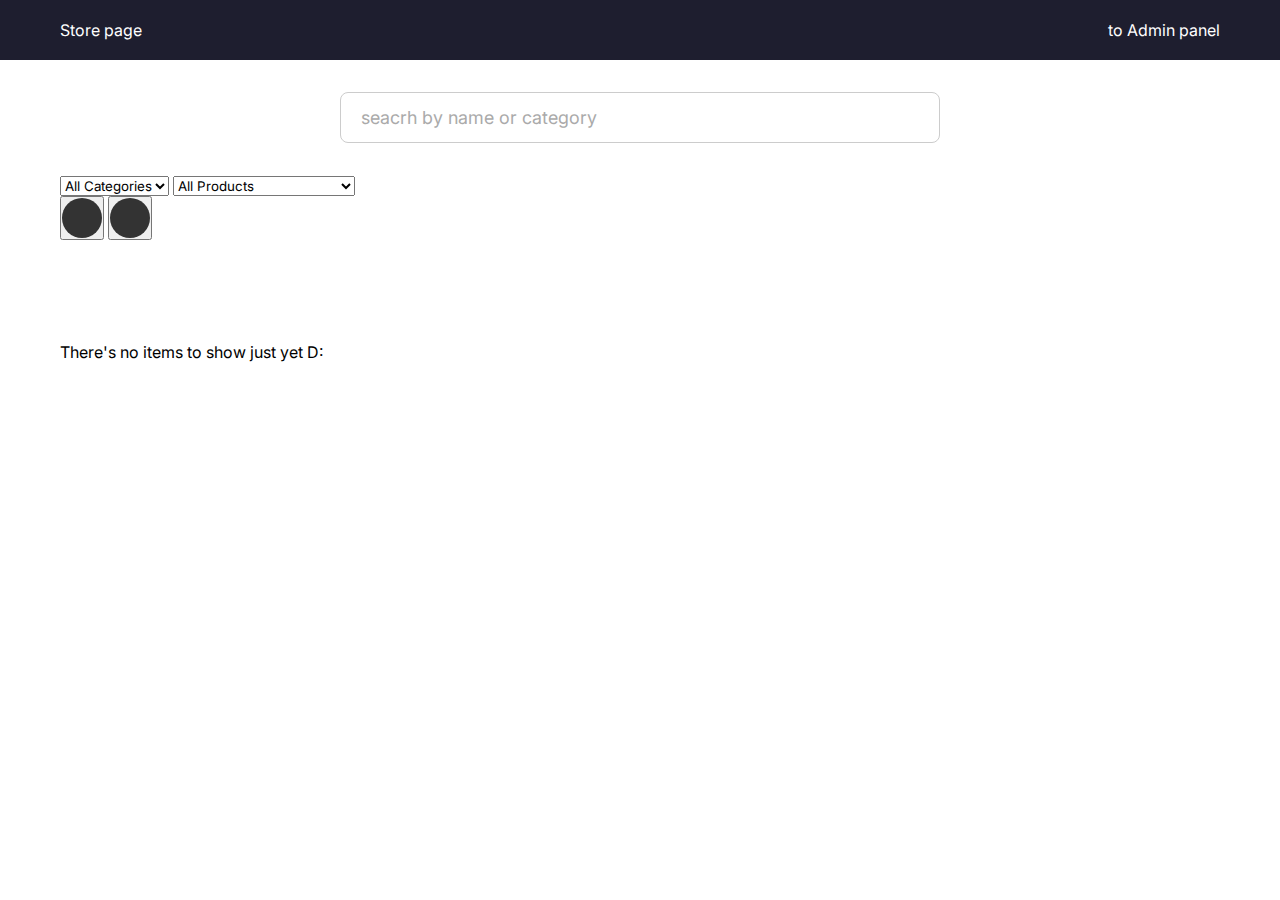
<file: index.html>
<!DOCTYPE html>
<html lang="en">
<head>
    <meta charset="UTF-8">
    <meta name="viewport" content="width=device-width, initial-scale=1.0">
    <link rel="preconnect" href="https://fonts.googleapis.com">
    <link rel="preconnect" href="https://fonts.gstatic.com" crossorigin>
    <link href="https://fonts.googleapis.com/css2?family=Inter:ital,opsz,wght@0,14..32,100..900;1,14..32,100..900&display=swap" rel="stylesheet">
    <link rel="stylesheet" href="https://cdnjs.cloudflare.com/ajax/libs/bootstrap/5.3.7/css/bootstrap.min.css" integrity="sha512-fw7f+TcMjTb7bpbLJZlP8g2Y4XcCyFZW8uy8HsRZsH/SwbMw0plKHFHr99DN3l04VsYNwvzicUX/6qurvIxbxw==" crossorigin="anonymous" referrerpolicy="no-referrer" />
    <link rel="stylesheet" href="./assets/css/store.css">
    <title>Store Page</title>
</head>
<body>
    <header>
        <p>Store page</p>
        <a href="./admin.html">to Admin panel</a>
    </header>
    <main>
        <div class="search_bar">
            <input type="text" id="searchInput" placeholder="seacrh by name or category" />
        </div>
        <select name="" id="categoryFilter">
            <option value="" selected>All Categories</option>
        </select>
        <select id="sortFilter">
            <option value="" selected>All Products</option>
            <option value="asc">Asecending: Low to High</option>
            <option value="desc">Descending: High to Low</option>
        </select>
        <!--Slider-->
<div id="productCarousel" class="carousel slide my-4 " data-bs-ride="carousel" data-bs-interval="3000">
    <div class="carousel-inner"></div>
    <button class="carousel-control-prev" type="button" data-bs-target="#productCarousel" data-bs-slide="prev">
        <span class="carousel-control-prev-icon arrow-left"></span>
    </button>
    <button class="carousel-control-next" type="button" data-bs-target="#productCarousel" data-bs-slide="next">
        <span class="carousel-control-next-icon arrow-right"></span>
    </button>
    <div class="carousel-indicators dots"></div>
</div>
        <!--End slider-->

        <div id="products-wrapper">
        </div>
    </main>
    <script src="https://cdnjs.cloudflare.com/ajax/libs/bootstrap/5.3.7/js/bootstrap.min.js" integrity="sha512-zKeerWHHuP3ar7kX2WKBSENzb+GJytFSBL6HrR2nPSR1kOX1qjm+oHooQtbDpDBSITgyl7QXZApvDfDWvKjkUw==" crossorigin="anonymous" referrerpolicy="no-referrer"></script>
    <script src="./assets/js/store.js"></script>
</html>
</file>
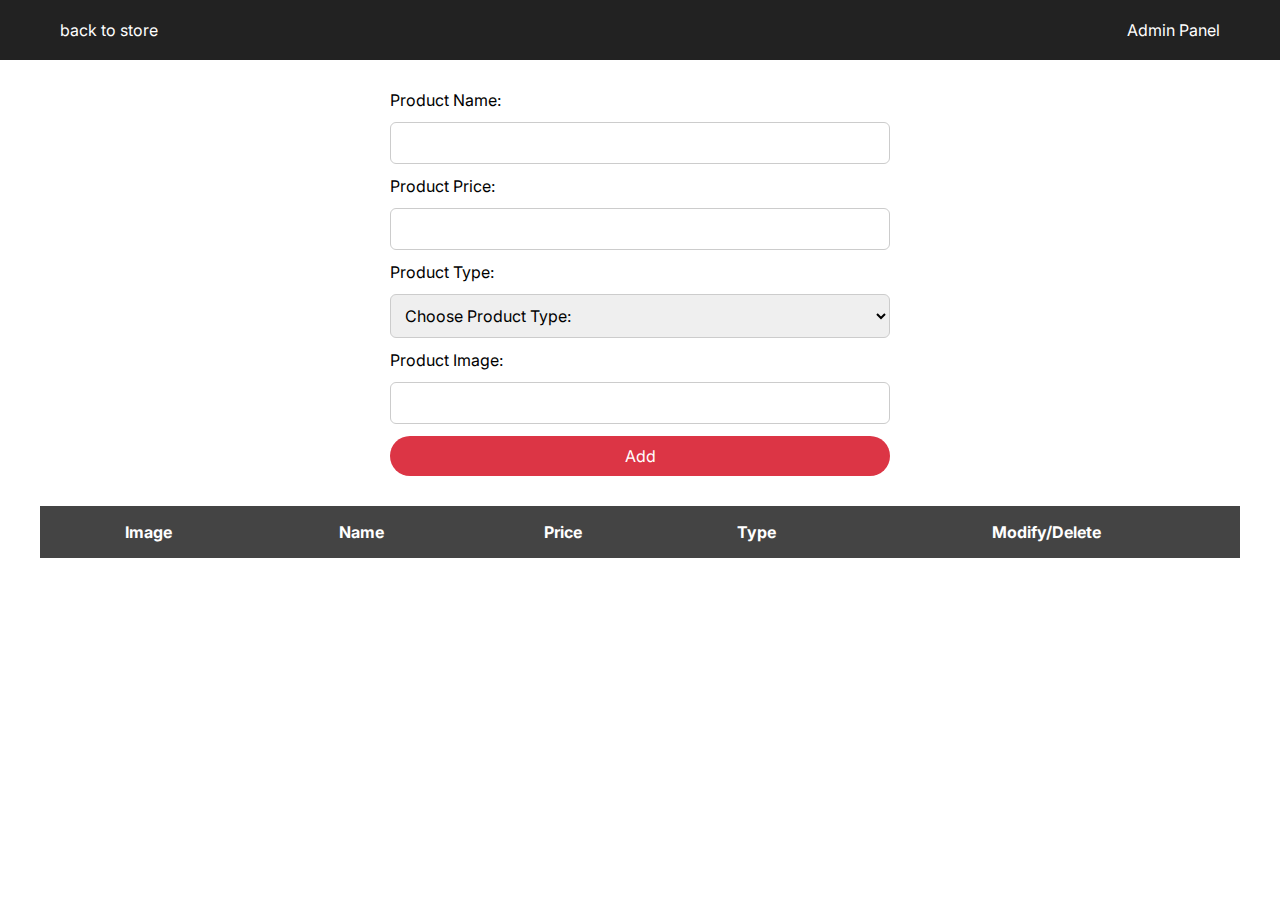
<file: admin.html>
<!DOCTYPE html>
<html lang="en">
<head>
    <meta charset="UTF-8">
    <meta name="viewport" content="width=device-width, initial-scale=1.0">
    <link rel="preconnect" href="https://fonts.googleapis.com">
    <link rel="preconnect" href="https://fonts.gstatic.com" crossorigin>
    <link href="https://fonts.googleapis.com/css2?family=Inter:ital,opsz,wght@0,14..32,100..900;1,14..32,100..900&display=swap" rel="stylesheet">
    <link rel="stylesheet" href="./assets/css/admin.css">
    <title>Dashboard</title>
</head>
<body>
    <header>
        <a href="./index.html">back to store</a>
        <p>Admin Panel</p>
    </header>
    <main>
        <section class="form_container">
            <form id="productsForm">
                    <label for="productName">Product Name:</label>
                    <input type="text" id="productName" required>
                    <label for="productPrice">Product Price:</label>
                    <input type="number" id="productPrice" step="any" required>
                    <label for="productType">Product Type:</label>
                    <select id="productType" required>
                        <option value="" disabled selected>Choose Product Type:</option>
                        <option value="electronics">Electronics</option>
                        <option value="clothes">Clothes</option>
                        <option value="music">Music</option>
                        <option value="games">Games</option>
                        <option value="other">Other</option>
                    </select>
                    <label for="productImage">Product Image:</label>
                    <input type="url" id="productImage" required>
                <button type="submit">Add</button>
            </form>
        </section>
        <section>
            <table id="productsTable">
                <thead>
                    <tr>
                        <th>Image</th>
                        <th>Name</th>
                        <th>Price</th>
                        <th>Type</th>
                        <th>Modify/Delete</th>
                    </tr>
                </thead>
                <tbody>
                </tbody>
                </table>
        </section>
    </main>
    <script src="./assets/js/admin.js"></script>
</body>
</html>
</file>
<file: assets/css/store.css>
* {
    margin: 0;
    padding: 0;
    box-sizing: border-box;
    font-family: 'Inter', sans-serif;
}
a{
    text-decoration: none;
    color: #fff;
}
a:hover{
    color: lightgray;
}
header {
    background-color: #1e1e2f;
    padding: 20px 60px;
    display: flex;
    justify-content: space-between;
    align-items: center;
    color: white;
}
main {
    margin: 30px 60px;
}

#products-wrapper {
    display: grid;
    grid-template-columns: repeat(auto-fill, minmax(260px, 1fr));
    gap: 24px;
    margin-top: 80px;
}

.product-card {
    background: white;
    border-radius: 16px;
    box-shadow: 2px 2px 10px rgba(0,0,0,0.1);
    overflow: hidden;
    transition: transform 0.3s ease;
    text-align: center;
}
.product-card:hover {
    transform: translateY(-5px);
}
.product-card img {
    width: 100%;
    height: 220px;
    object-fit: cover;
}
.product-card h3 {
    font-size: 24px;
    margin: 16px 0 8px;
    color: #222;
}
.product-card p {
    font-size: 16px;
    color: #666;
    margin-bottom: 12px;
}

.search_bar {
    margin-block: 32px;
    text-align: center;
}
.search_bar input {
    width: 100%;
    max-width: 600px;
    padding: 14px 20px;
    font-size: 18px;
    border: 1px solid #ccc;
    border-radius: 8px;
}
input::placeholder {
    color: #aaa;
}

.carousel .arrow-right,
.carousel .arrow-left {
    background-color: #333;
    color: white;
    border-radius: 50%;
    width: 40px;
    height: 40px;
    font-size: 22px;
    display: flex;
    align-items: center;
    justify-content: center;
}

.carousel .dots {
    display: flex;
    justify-content: center;
    gap: 8px;
    margin-top: 20px;
    bottom:-20%;
    background-color: rgb(167, 167, 167);
}
.carousel .dots .dot {
    width: 12px ;
    height: 12px ;
    border-radius: 50% ;
    background-color: #ccc !important;
    cursor: pointer;
}
.carousel-indicators [data-bs-target]{
    background-color: black;

}
.carousel-indicators .active {
    background-color: blue !important;
}
</file>
<file: assets/css/admin.css>
* {
  margin: 0;
  padding: 0;
  box-sizing: border-box;
  font-family: 'Inter', sans-serif;
}
a{
    text-decoration: none;
    color: #fff;
}
a:hover{
    color: lightgray;
}
header {
  background-color: #222;
  color: white;
  padding: 20px 60px;
  display: flex;
  justify-content: space-between;
  align-items: center;
}

main {
  margin: 20px 40px;
}

.form_container {
  max-width: 500px;
  margin: 30px auto;
}
.form_container form {
  display: flex;
  flex-direction: column;
  gap: 12px;
}
.form_container input,
.form_container select {
  padding: 10px;
  font-size: 16px;
  border-radius: 6px;
  border: 1px solid #ccc;
}
.form_container button {
  background-color: #28a745;
  color: white;
  padding: 10px;
  border: none;
  font-size: 16px;
  border-radius: 20px;
  cursor: pointer;
  transition: .3s ease all;
}
.form_container button:hover {
  background-color: #218838;
}

table {
  width: 100%;
  border-collapse: collapse;
  margin-top: 30px;
}
thead {
  background-color: #444;
  color: white;
}
thead th {
  padding: 16px;
  text-align: center;
}
tbody td {
  padding: 16px;
  border-bottom: 1px solid #e0e0e0;
  text-align: center;
  position: relative;
}
tbody tr:hover {
  background-color: #f2f2f2;
}
tbody tr td:has(img) {
  display: flex;
  align-items: center;
  justify-content: center;
  img{
    width: 60px;
    height: 60px;
    object-fit: cover;
    border-radius: 8px;

  }
}

button {
  font-size: 14px;
  padding: 6px 12px;
  border-radius: 6px;
  border: none;
  cursor: pointer;
}
button:first-child {
  background-color: #007bff;
  color: white;
}
button:last-child {
  background-color: #dc3545;
  color: white;
}
tbody td .editBtn {
  display: none;
  font-size: 16px;
  cursor: pointer;
  margin-left: 8px;
}
</file>
